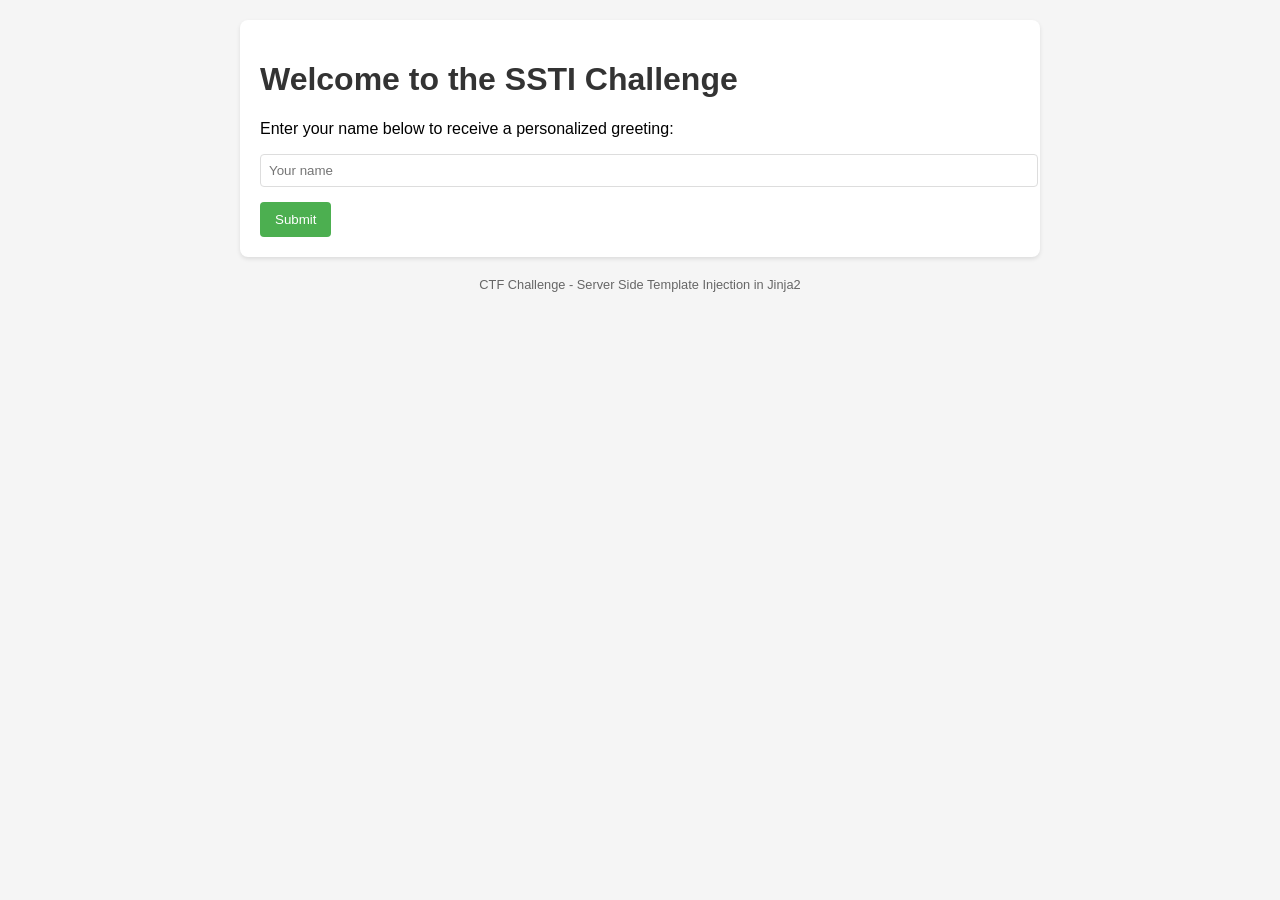
<file: challenge-1/templates/index.html>
<!doctype html>
<html>
  <head>
    <title>CTF Challenge - SSTI in Jinja2</title>
    <style>
      body {
        font-family: Arial, sans-serif;
        max-width: 800px;
        margin: 0 auto;
        padding: 20px;
        background-color: #f5f5f5;
      }
      .container {
        background-color: white;
        padding: 20px;
        border-radius: 8px;
        box-shadow: 0 2px 4px rgba(0, 0, 0, 0.1);
      }
      h1 {
        color: #333;
      }
      .form-group {
        margin-bottom: 15px;
      }
      input[type='text'] {
        width: 100%;
        padding: 8px;
        border: 1px solid #ddd;
        border-radius: 4px;
      }
      button {
        background-color: #4caf50;
        color: white;
        padding: 10px 15px;
        border: none;
        border-radius: 4px;
        cursor: pointer;
      }
      button:hover {
        background-color: #45a049;
      }
      .hint {
        margin-top: 20px;
        padding: 10px;
        background-color: #fff3cd;
        border-left: 4px solid #ffc107;
      }
      .footer {
        margin-top: 20px;
        text-align: center;
        font-size: 0.8em;
        color: #666;
      }
    </style>
  </head>
  <body>
    <div class="container">
      <h1>Welcome to the SSTI Challenge</h1>
      <p>Enter your name below to receive a personalized greeting:</p>

      <form action="/result" method="get">
        <div class="form-group">
          <input type="text" id="name" name="name" placeholder="Your name" />
        </div>
        <button type="submit">Submit</button>
      </form>
    </div>

    <div class="footer">
      <p>CTF Challenge - Server Side Template Injection in Jinja2</p>
    </div>
  </body>
</html>
</file>
